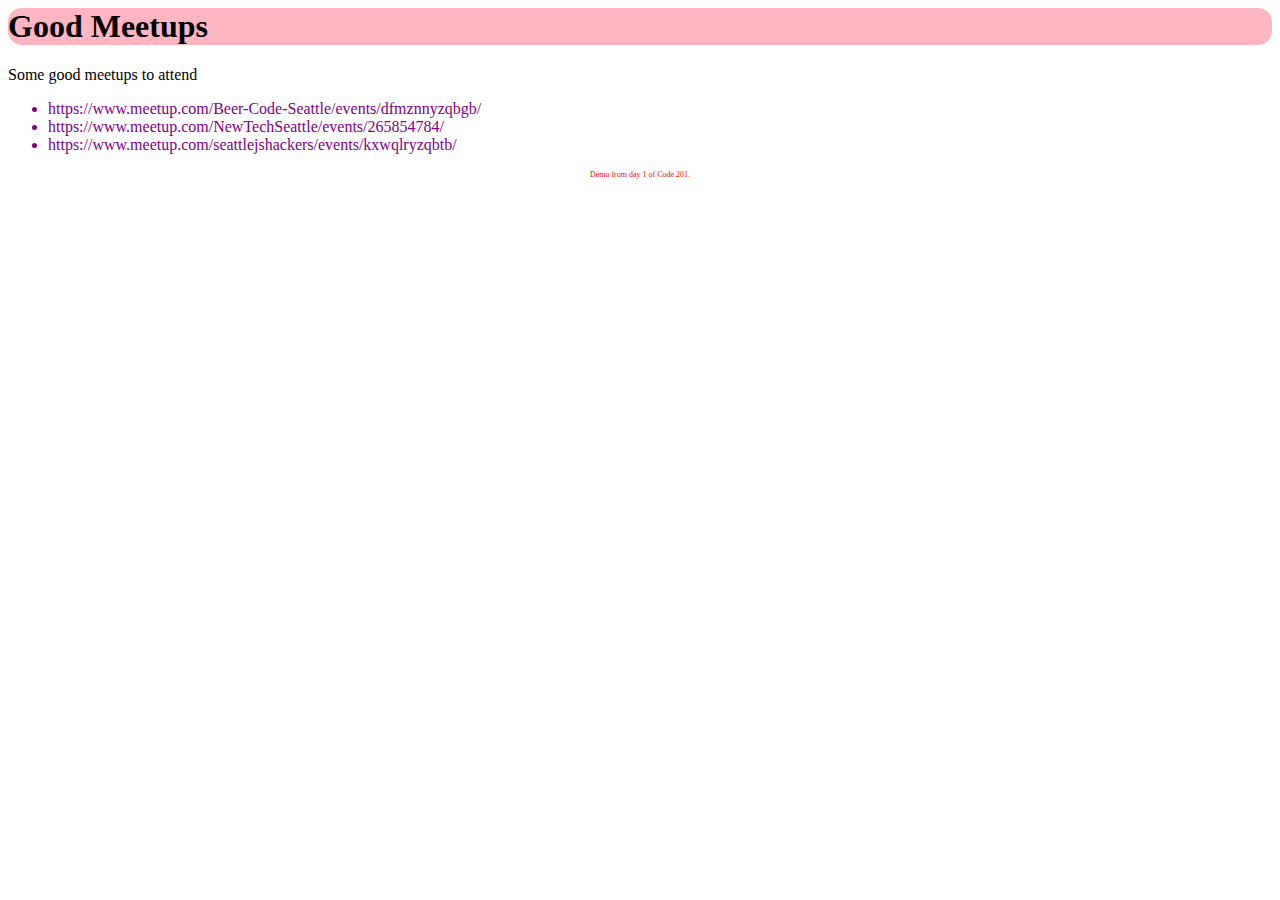
<file: class-01/demo/index.html>
<html>
  <!-- head: stuff that isn't actually seen on the page... metadata and stuff -->
  <head>
    <style>
      li {
        color: purple;
      }
      h1 {
        background-color: lightpink;
        border-radius: 14px;
      }
    </style>
    <script>
      // string: some characters(letters, spaces, numbers) strung together
      // quotes make a string

      // variables let us save information by giving that information a name
      // var variableName = 'value for that variable';
      console.log('we are running the script now');
      var funTimes = 'this is an alert!';
      alert(funTimes);

      var nameOfTheUser = prompt('What is your name?');
      console.log('The user said their name was ' + nameOfTheUser);
      alert('Hello, ' + nameOfTheUser + '! Welcome to my site!');
    </script>
  </head>
  <!-- body: text, images, main stuff that shows up on the website -->
  <body>
    <!-- <tag attribute="value for attribute">content</tag>  -->
    <header>
      <h1>Good Meetups</h1>
    </header>

    <main>
      <!-- Got meetup list from Lillian -->
      <p>Some good meetups to attend</p>
      <ul>
          <li>https://www.meetup.com/Beer-Code-Seattle/events/dfmznnyzqbgb/</li>
          <li>https://www.meetup.com/NewTechSeattle/events/265854784/</li>
          <li>https://www.meetup.com/seattlejshackers/events/kxwqlryzqbtb/</li>
      </ul>
    </main>
    <!-- inline styling with an attribute -->
    <footer style="color:red; text-align: center; font-size: 0.5em">Demo from day 1 of Code 201.</footer>
  </body>
</html>
</file>
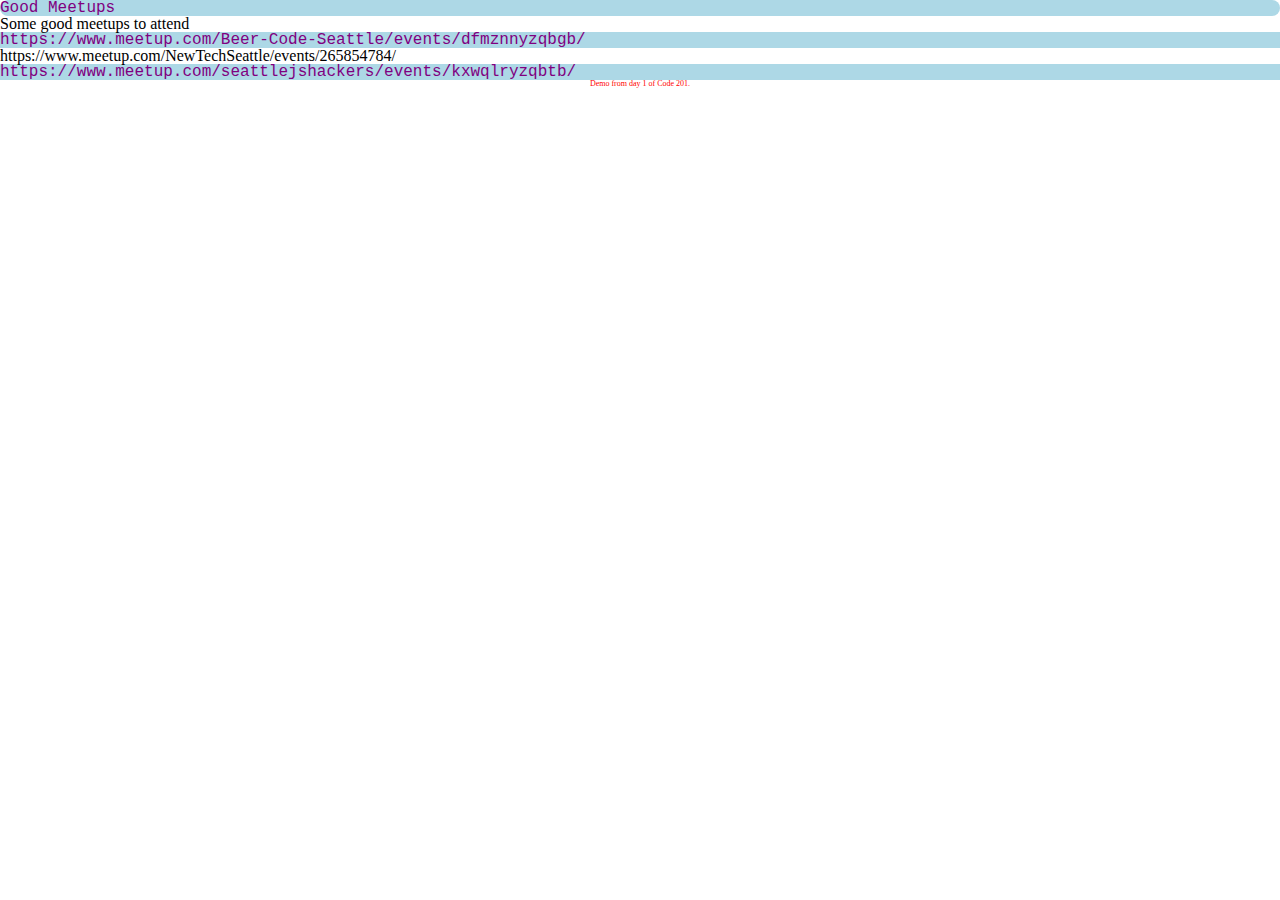
<file: class-02/demo/index.html>
<html>
  <!-- head: stuff that isn't actually seen on the page... metadata and stuff -->
  <head>
    <!-- link tag help from https://www.w3schools.com/tags/tag_link.asp -->
    <link rel="stylesheet" type="text/css" href="reset.css">
    <link rel="stylesheet" type="text/css" href="style.css">

    <script src="app.js"></script>
  </head>
  <!-- body: text, images, main stuff that shows up on the website -->
  <body>
    <!-- <tag attribute="value for attribute">content</tag>  -->
    <header>
      <h1 class="purple-stuff">Good Meetups</h1>
    </header>

    <main>
      <!-- Got meetup list from Lillian -->
      <p>Some good meetups to attend</p>
      <ul>
          <li class="purple-stuff">https://www.meetup.com/Beer-Code-Seattle/events/dfmznnyzqbgb/</li>
          <li>https://www.meetup.com/NewTechSeattle/events/265854784/</li>
          <li class="purple-stuff">https://www.meetup.com/seattlejshackers/events/kxwqlryzqbtb/</li>
      </ul>
    </main>
    <!-- inline styling with an attribute -->
    <footer style="color:red; text-align: center; font-size: 0.5em">Demo from day 1 of Code 201.</footer>
  </body>
</html>
</file>
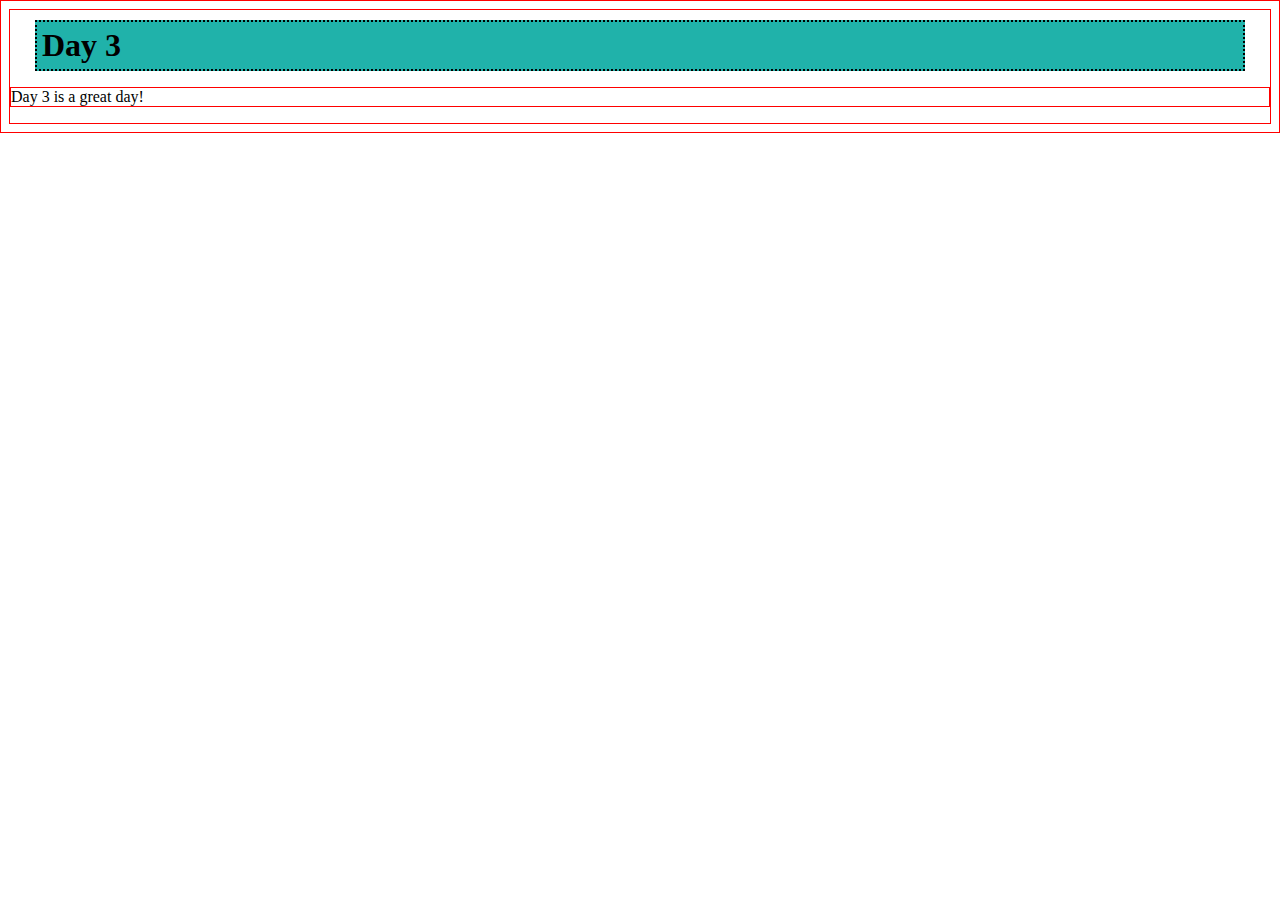
<file: class-03/demo/index.html>
<!DOCTYPE html>
<html lang="en">
<head>
  <meta charset="UTF-8">
  <meta name="viewport" content="width=device-width, initial-scale=1.0">
  <title>Demo Day 3</title>
  <link rel="stylesheet" type="text/css" href="style.css">
  <script src="app.js"></script>
</head>
<body>
  <h1>Day 3</h1>
  <p>Day 3 is a great day!</p>
</body>
</html>
</file>
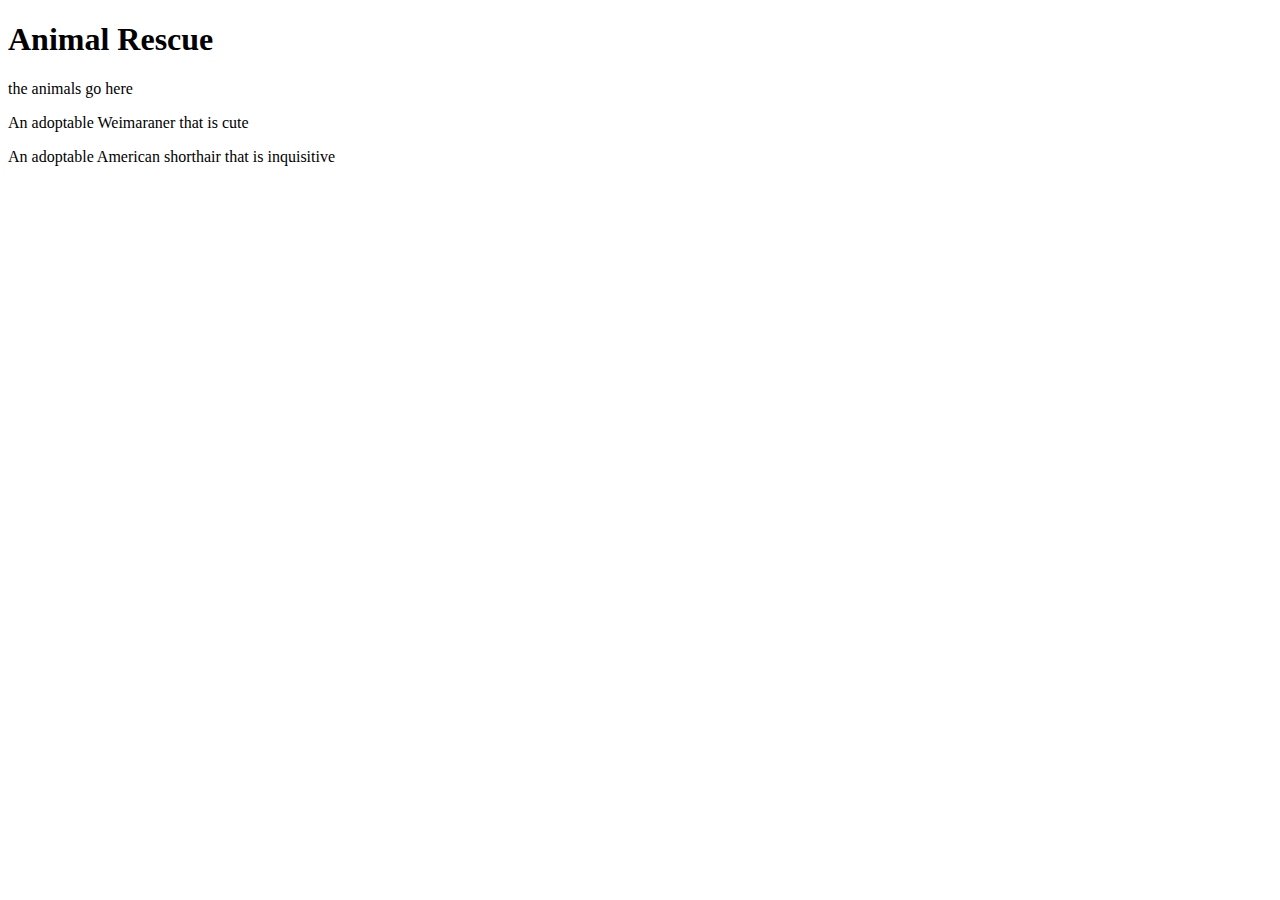
<file: class-06/demo/index.html>
<!DOCTYPE html>
<html>
<head>
  <meta charset='utf-8'>
  <meta http-equiv='X-UA-Compatible' content='IE=edge'>
  <title>Animal Rescue</title>
  <meta name='viewport' content='width=device-width, initial-scale=1'>
  <!-- <link rel='stylesheet' type='text/css' media='screen' href='main.css'> -->
</head>
<body>
  <h1>Animal Rescue</h1>

  <main>
    <div id="animal-holder">
      <!--
        camelCase
        UpperCamelCase
        kebab-case (we tend to use for classes, IDs in HTML)
        snake_case
      -->
    </div>
  </main>
  <script src='app.js'></script>
</body>
</html>
</file>
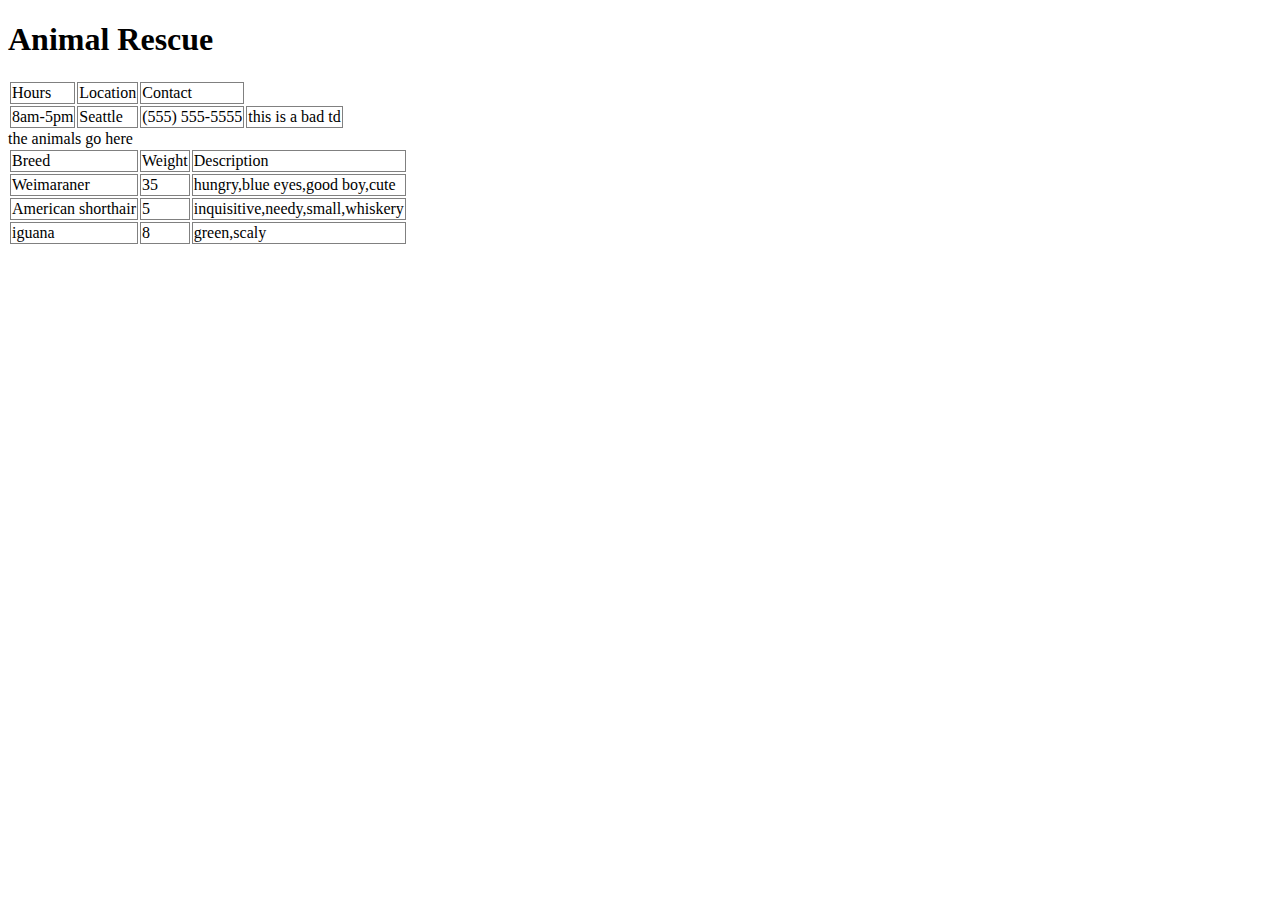
<file: class-07/demo/index.html>
<!DOCTYPE html>
<html>
<head>
  <meta charset='utf-8'>
  <meta http-equiv='X-UA-Compatible' content='IE=edge'>
  <title>Animal Rescue</title>
  <meta name='viewport' content='width=device-width, initial-scale=1'>
  <link rel='stylesheet' type='text/css' media='screen' href='style.css'>
</head>
<body>
  <h1>Animal Rescue</h1>

  <table>
    <thead>
        <tr>
            <td>Hours</td>
            <td>Location</td>
            <td>Contact</td>
          </tr>
    </thead>
    <tbody>
      
      <tr>
        <td>8am-5pm</td>
        <td>Seattle</td>
        <td>(555) 555-5555</td>
        <td>this is a bad td</td>
      </tr>
    </tbody>
  </table>
  <main>
    <div id="animal-holder">
      <!--
        camelCase
        UpperCamelCase
        kebab-case (we tend to use for classes, IDs in HTML)
        snake_case
      -->
    </div>
    <table id="animal-table">
      <tr>
        <td>Breed</td>
        <td>Weight</td>
        <td>Description</td>
      </tr>
    </table>
  </main>
  <script src='app.js'></script>
</body>
</html>
</file>
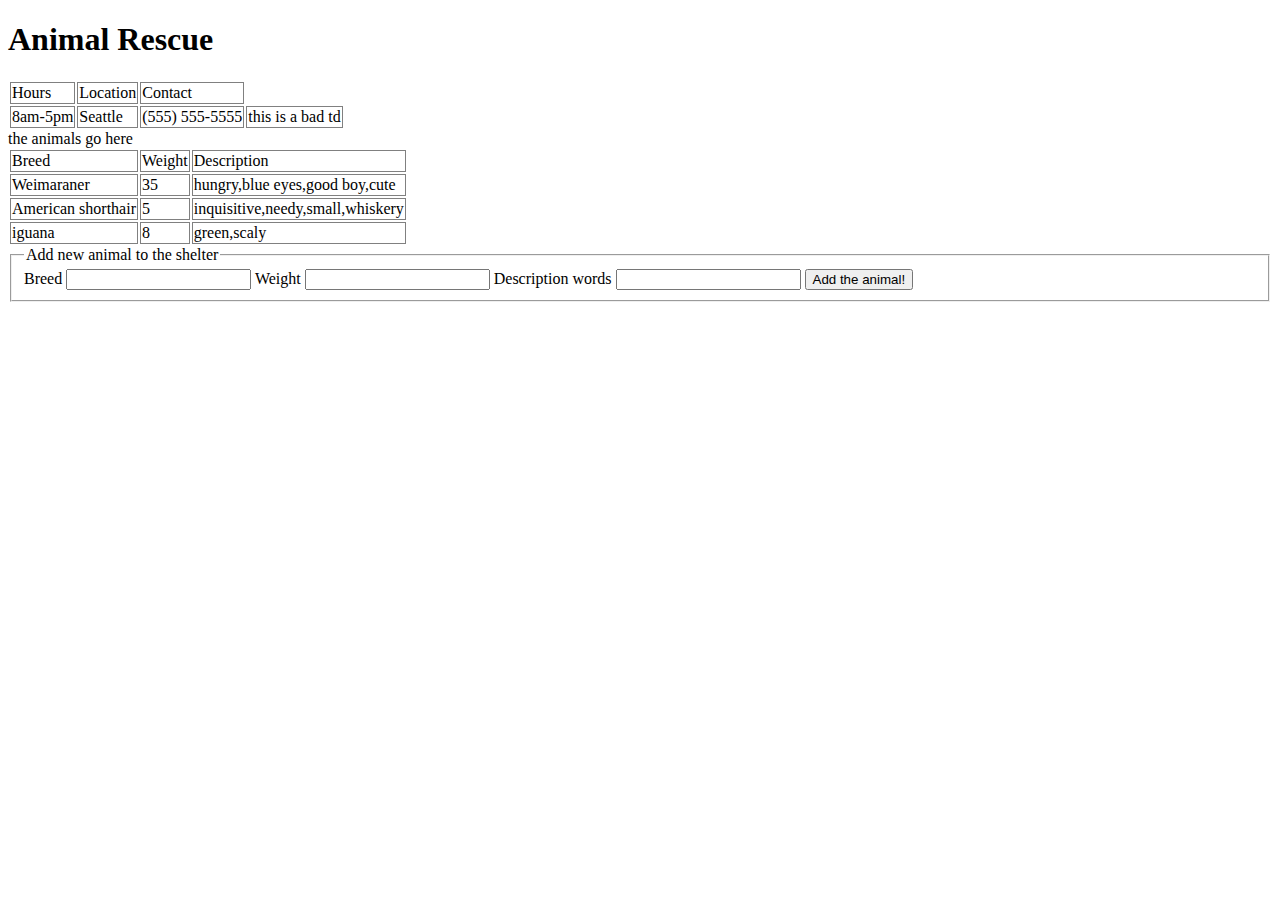
<file: class-08/demo/index.html>
<!DOCTYPE html>
<html>
<head>
  <meta charset='utf-8'>
  <meta http-equiv='X-UA-Compatible' content='IE=edge'>
  <title>Animal Rescue</title>
  <meta name='viewport' content='width=device-width, initial-scale=1'>
  <link rel='stylesheet' type='text/css' media='screen' href='style.css'>
</head>
<body>
  <h1>Animal Rescue</h1>

  <table>
    <thead>
        <tr>
            <td>Hours</td>
            <td>Location</td>
            <td>Contact</td>
          </tr>
    </thead>
    <tbody>
      
      <tr>
        <td>8am-5pm</td>
        <td>Seattle</td>
        <td>(555) 555-5555</td>
        <td>this is a bad td</td>
      </tr>
    </tbody>
  </table>
  <main>
    <div id="animal-holder">
      <!--
        camelCase
        UpperCamelCase
        kebab-case (we tend to use for classes, IDs in HTML)
        snake_case
      -->
    </div>
    <table id="animal-table">
      <tr>
        <td>Breed</td>
        <td>Weight</td>
        <td>Description</td>
      </tr>
    </table>

    <form id="new-pets">
      <fieldset>
        <legend>Add new animal to the shelter</legend>
        <!-- for in a label matches id of the input -->
        <label for="breed">Breed</label>
        <input id="breed" />
        <label for="weight">Weight</label>
        <input id="weight" type="number" />
        <label for="description">Description words</label>
        <input id="description" />
        <button>Add the animal!</button>
      </fieldset>
    </form>
  </main>
  <script src='app.js'></script>
</body>
</html>
</file>
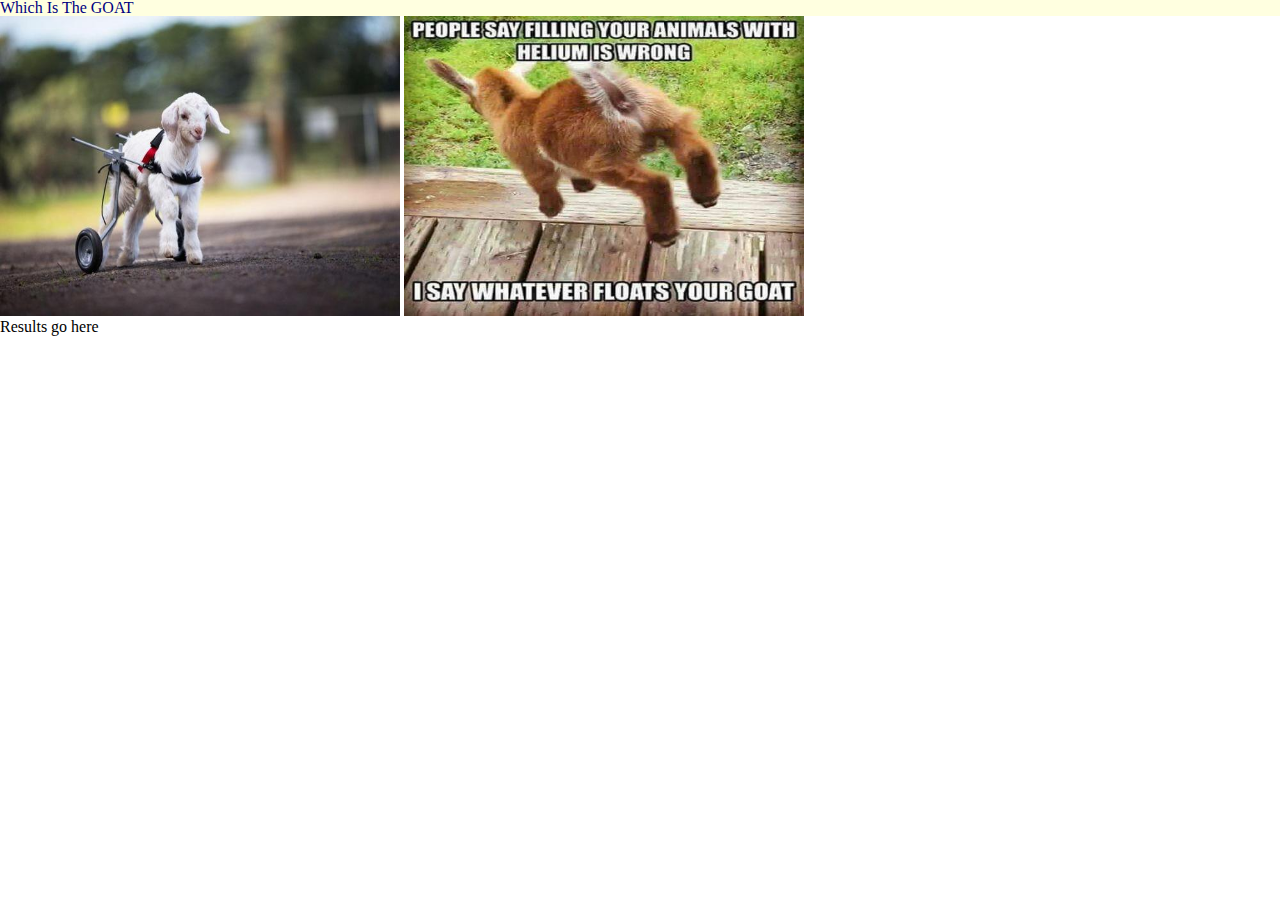
<file: class-11/demo/index.html>
<!DOCTYPE html>
<html lang="en">
<head>
  <meta charset="UTF-8">
  <meta name="viewport" content="width=device-width, initial-scale=1.0">
  <link rel="stylesheet" type="text/css" href="reset.css" />
  <link rel="stylesheet" type="text/css" href="style.css" />
  <title>G.O.A.T.</title>
</head>
<body>
  <header>
    <h1>Which Is The GOAT</h1>
  </header>
  <main>
    <img id="1" src="images/cruisin-goat.jpg" />
    <img id="2" src="images/float-your-goat.jpg" />
  </main>
  <footer>
    Results go here
  </footer>
  <script src="app.js"></script>
</body>
</html>
</file>
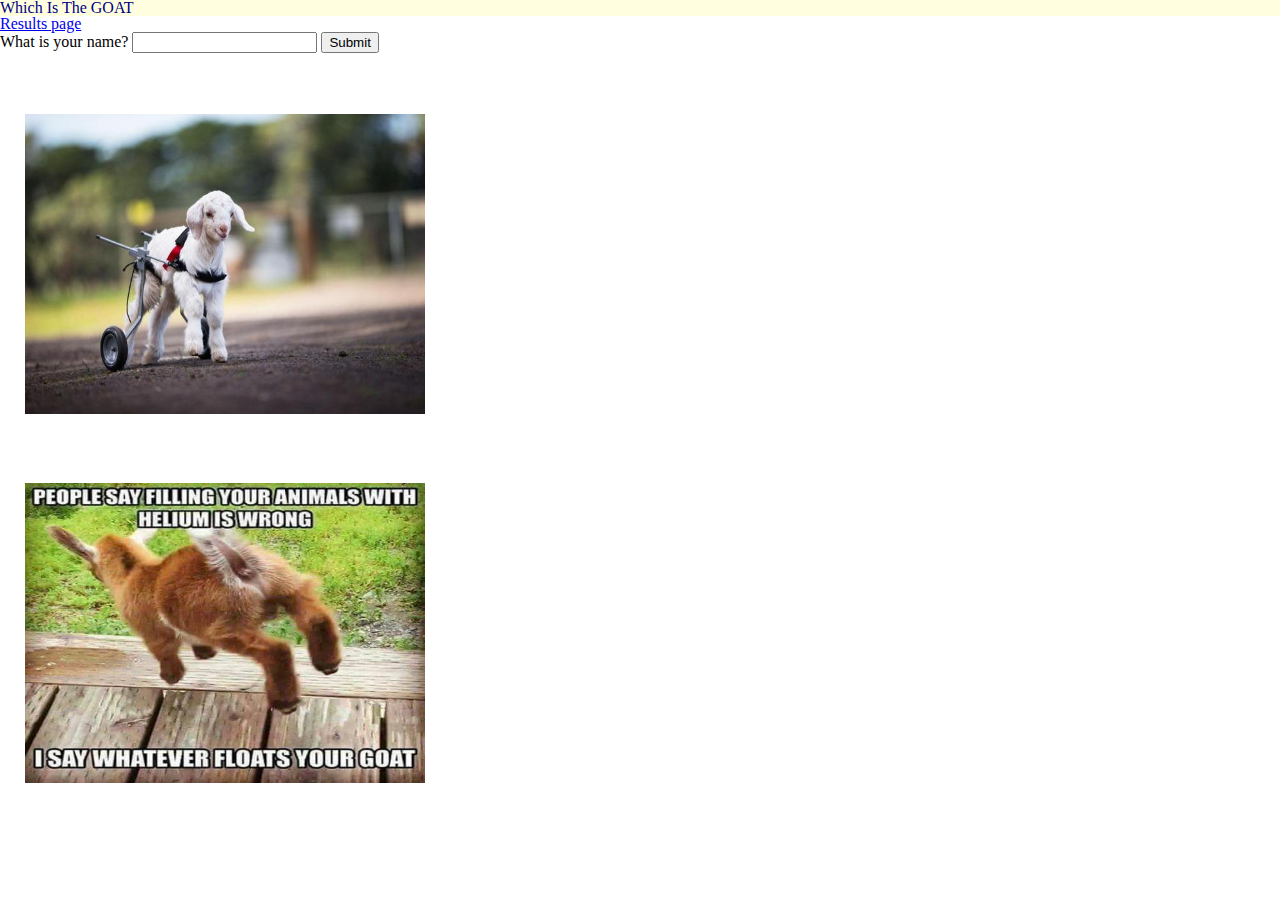
<file: class-14/demo/index.html>
<!DOCTYPE html>
<html lang="en">
<head>
  <meta charset="UTF-8">
  <meta name="viewport" content="width=device-width, initial-scale=1.0">
  <link rel="stylesheet" type="text/css" href="reset.css" />
  <link rel="stylesheet" type="text/css" href="style.css" />
  <title>G.O.A.T.</title>
</head>
<body>
  <header>
    <h1>Which Is The GOAT</h1>
    <nav>
      <a href="results.html">Results page</a>
    </nav>
    <form id="nameForm">
      <label for="name">What is your name?</label>
      <input id="name" name="name" />
      <input type="submit" />
    </form>
  </header>
  <main>
    <div class="imgMovementContainer">
      <p>First goat</p>
      <img id="1" src="images/cruisin-goat.jpg" />
    </div>
    <div class="imgMovementContainer">
      <p>Second goat</p>
      <img id="2" src="images/float-your-goat.jpg" />
    </div>
  </main>
  <footer>
  </footer>
  <script src="common.js"></script>
  <script src="app.js"></script>
</body>
</html>
</file>
<file: class-02/demo/style.css>
.purple-stuff {
  color: purple;
  background-color: lightblue;
  font-family: 'Courier New', Courier, monospace;
}

h1 {
  background-color: lightpink;
  border-radius: 14px;
}
</file>
<file: class-03/demo/style.css>
h1 {
  background-color: lightseagreen;
  /* CSS is trouble: TRBL top right bottom left */
  margin: 10px 25px;
  padding: 5px;
  border: 2px dotted black;
}

* {
  border: 1px solid red;
}
</file>
<file: class-07/demo/style.css>
td {
  border: 1px solid gray;
}
</file>
<file: class-08/demo/style.css>
td {
  border: 1px solid gray;
}
</file>
<file: class-11/demo/style.css>
h1 {
  color: navy;
  background-color: lightyellow;
}

img {
  width: 400px;
  height: 300px;
}
</file>
<file: class-14/demo/style.css>
h1 {
  color: navy;
  background-color: lightyellow;
}

img {
  width: 400px;
  height: 300px;
  transition: 1s;
  border: 25px dashed white;
  position: relative;
  top: -50px;
}

.imgMovementContainer:hover img {
  transform: translateX(300px);
}

footer {
  max-width: 400px;
}

form {
  margin-bottom: 70px;
}
</file>
